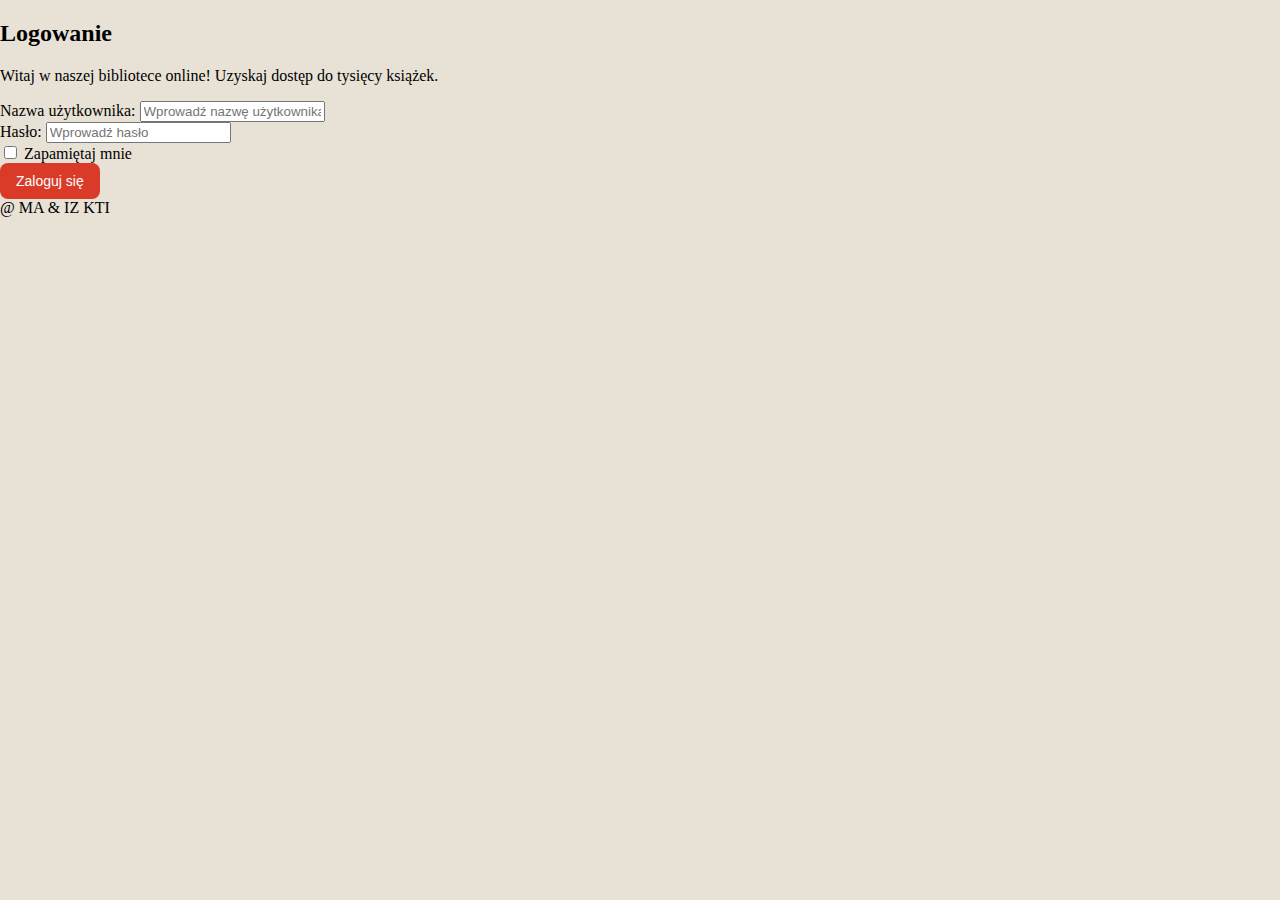
<file: aboutUs.html>
<!DOCTYPE html>
    <html>
        <head>
            <title>O nas</title>
            <link rel="icon" href="images/favicon.ico">
            <link rel="stylesheet" href="projekt.css">
            <script src="lverify.js"></script>
        </head>

        <body>
            <header>
                <nav>
                    <ul>
                        <li>
                            <a href="index.html">Biblioteka</a>
                        </li>
                        <li>
                            <a href="catalog.html">Katalog</a>
                        </li>
                        <li>
                            <a href="cart.html">Koszyk</a>
                        </li>
                        <li>
                            <a href="aboutUs.html">O nas</a>
                        </li>
                        
                    </ul>
                </nav>
            </header> 
            <article>
                <div class="section">
                    <h2>Zbiory</h2>
                    <p>
                        Zbiory naszej biblioteki to starannie dobrana kolekcja książek i materiałów, które odpowiadają na potrzeby zarówno miłośników literatury, jak i osób poszukujących konkretnych informacji. <br>
                        Znajdziesz tu klasyczne powieści, które zachwycają od pokoleń, współczesne bestsellery, które poruszają aktualne tematy, a także książki popularnonaukowe, pomagające zrozumieć świat wokół nas.<br>
                        Dla tych, którzy wolą wygodę, oferujemy e-booki oraz audiobooki, idealne do słuchania w drodze lub w domowym zaciszu. Nie brakuje także przestrzeni dla ciekawych świata – dzięki zasobom cyfrowym można uzyskać dostęp do naukowych baz danych i artykułów. <br>
                        Nasze zbiory nie tylko wspierają naukę i rozwój, ale też pozwalają na chwilę wytchnienia w towarzystwie dobrej książki.<br>
                    </p>
                </div>
                <div class="section">
                    <h2>Historia</h2>
                    <p>
                        Nasza biblioteka, założona w 1995 roku, przeszła drogę od małej czytelni do nowoczesnego centrum kultury. <br>
                        Dziś oferujemy nie tylko tradycyjne zbiory, ale także katalog online, który pozwala przeglądać i rezerwować książki oraz korzystać z zasobów cyfrowych z dowolnego miejsca. <br>
                        To przestrzeń dla wszystkich miłośników literatury i wiedzy. Strona biblioteki to nie tylko narzędzie, ale także wirtualne centrum wiedzy i pasji, otwarte dla każdego. <br>
                    </p>
                </div>
                <div class="section">
                    <h2>Nasz Zespół</h2>
                    
                    <div class="team-member">
                        <h3>Anna Kowalska – Kierownik Biblioteki</h3>
                        <p>Pasjonatka literatury współczesnej i organizatorka licznych wydarzeń kulturalnych. Odpowiada za zarządzanie biblioteką i wprowadzanie nowoczesnych rozwiązań.</p>
                    </div>
            
                    <div class="team-member">
                        <h3>Jan Nowak – Specjalista ds. Zbiorów</h3>
                        <p>Ekspert w dziedzinie katalogowania i digitalizacji książek. Jan zajmuje się aktualizacją naszego katalogu online oraz doradza w wyborze literatury naukowej.</p>
                    </div>
            
                    <div class="team-member">
                        <h3>Maria Zielińska – Bibliotekarz</h3>
                        <p>Przyjazna i zawsze pomocna. Maria pomaga czytelnikom w wyszukiwaniu materiałów i prowadzi zajęcia dla dzieci, promując czytelnictwo wśród najmłodszych.</p>
                    </div>
            
                    <div class="team-member">
                        <h3>Marta Andrzejczak, Irena Zapłata – Technik IT</h3>
                        <p>Dziewczyny są odpowiedzialne za sprawne działanie naszego katalogu online i systemów informatycznych, dzięki którym możesz rezerwować książki w każdej chwili.</p>
                    </div>
            
                    <div class="team-member">
                        <h3>Katarzyna Lis – Koordynator wydarzeń</h3>
                        <p>Organizuje warsztaty, spotkania autorskie i inne wydarzenia kulturalne, które integrują naszą społeczność.</p>
                    </div>
                </div>
            </article>
            <section>
                <header>
                    <h2>Adres i dane kontaktowe</h2>
                </header>
                <figure>
                    <iframe src="https://www.google.com/maps/embed?pb=!1m18!1m12!1m3!1d19470.195070136768!2d16.871719010839836!3d52.41076509999999!2m3!1f0!2f0!3f0!3m2!1i1024!2i768!4f13.1!3m3!1m2!1s0x470445cfa6dadbdd%3A0x9d20865972d6f530!2sBiblioteka%20Raczy%C5%84skich%20Filia%2020!5e0!3m2!1spl!2spl!4v1736169828241!5m2!1spl!2spl" width="600" height="450" style="border:0;" allowfullscreen="" loading="lazy" referrerpolicy="no-referrer-when-downgrade"></iframe>
                    <figcaption>
                        Nasza lokalizacja
                    </figcaption>
                </figure>						
                <address>				
                    ul. Słowackiego 28<br>
                    61-875 Poznań<br>
                    tel. +48 123 456 789<br>
                    NIP: 333-00-55-12<br>
                    REGON 00000-1525
                </address>
            </section>

            <div class="form-container">
                <form>
                <div class="rating-section">
                    <h2>Formularz oceny biblioteki</h2>
                    <label for="rating">Oceń bibliotekę:</label>
                    <div class="rating-options">
                        <label>
                            <span>1</span>
                            <input type="radio" name="rating" value="1">
                        </label>
                        <label>
                            <span>2</span>
                            <input type="radio" name="rating" value="2">
                        </label>
                        <label>
                            <span>3</span>
                            <input type="radio" name="rating" value="3">
                        </label>
                        <label>
                            <span>4</span>
                            <input type="radio" name="rating" value="4">
                        </label>
                        <label>
                            <span>5</span>
                            <input type="radio" name="rating" value="5">
                        </label>
                    </div>
                </div>

                    <label for="comments">Uwagi i sugestie:</label>
                    <textarea id="comments" name="comments" rows="5" placeholder="Napisz swoje uwagi lub sugestie..." required></textarea>
        
                    <h3>Formularz Kontaktowy</h3>
                    <label for="name">Imię i nazwisko:</label>
                    <input type="text" id="name" name="name" placeholder="Twoje imię i nazwisko" required> <br>
        
                    <label for="email">Adres e-mail:</label>
                    <input type="email" id="email" name="email" placeholder="Twój adres e-mail" required> <br>
        
                    <label for="question">Twoje pytanie:</label>
                    <textarea id="question" name="question" rows="5" placeholder="Zadaj pytanie..." required></textarea> <br>
        
                    <button type="submit">Wyślij</button>
                </form>
            </div>
            <footer>
                @  MA & IZ KTI
            </footer>

        </body>

    </html>
</file>
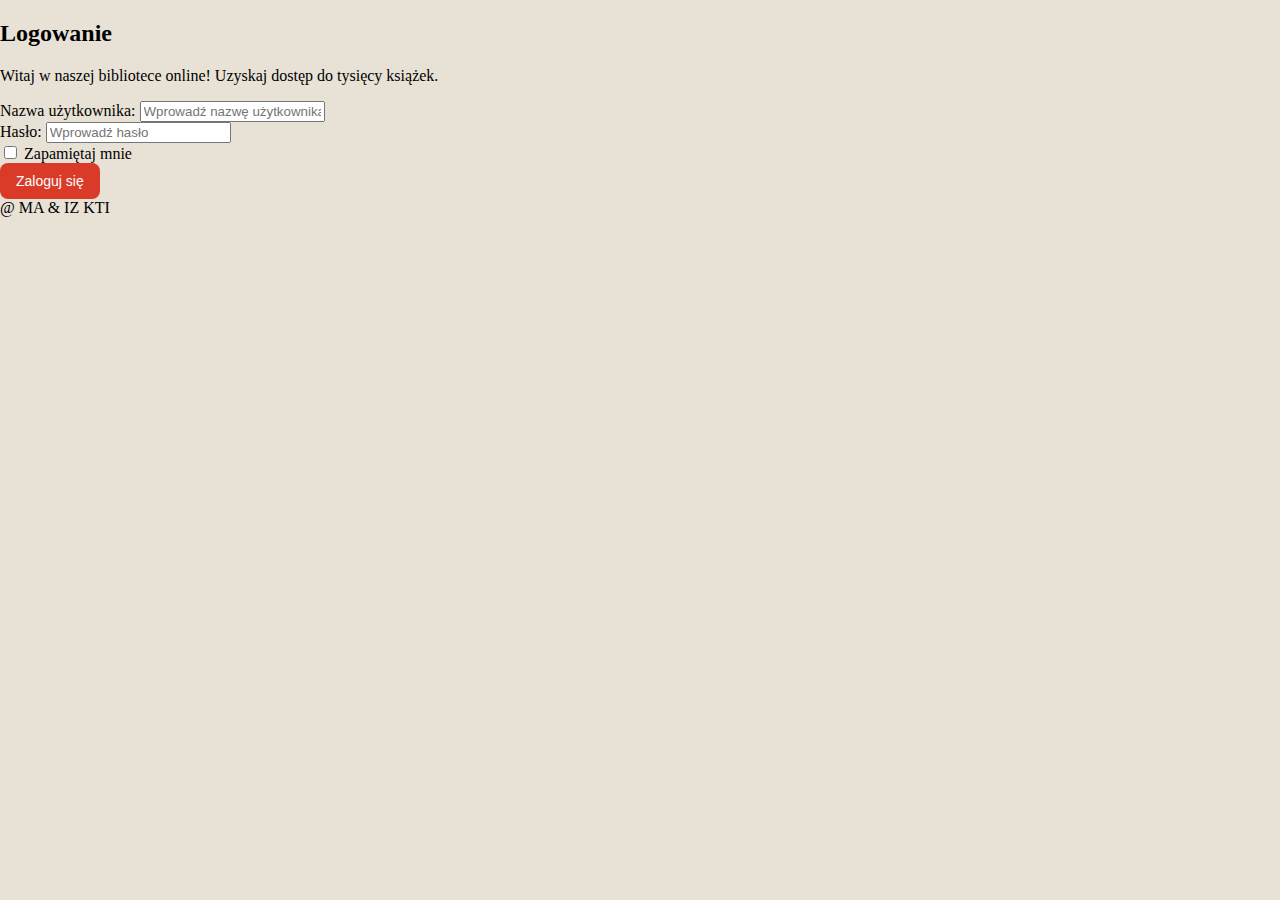
<file: catalog.html>
<!DOCTYPE html>
<html lang="pl">
<head>
  <meta charset="UTF-8">
  <title>Menu</title>
  <link rel="icon" href="images/favicon.ico">
  <link rel="stylesheet" href="projekt.css">
  <script src="lverify.js"></script>

  <!-- Dodatkowe style tylko dla tej strony (żeby nie grzebać w całym projekt.css) -->
  <style>
    /* 1 na wiersz */
    .menu-grid{
      display: flex;
      flex-direction: column;
      gap: 20px;
      align-items: center;
    }

    /* Karta jako wiersz: obrazek po lewej, opis po prawej */
    .menu-card{
      width: 100%;
      max-width: 900px;
      background: var(--bg);
      border: 2px solid var(--dark);
      border-radius: 10px;
      padding: 15px;
      box-sizing: border-box;

      display: flex;
      gap: 15px;
      align-items: flex-start;
    }

    .menu-card h4{
      margin: 0 0 10px 0;
      font-size: 22px;
      color: var(--dark);
    }

    /* białe tło pod obrazkiem (dla PNG i różnych teł) */
    .img-box{
      width: 220px;
      height: 170px;
      background: #FFFFFF;
      border-radius: 10px;
      border: 1px solid rgba(0,0,0,0.15);
      display: flex;
      align-items: center;
      justify-content: center;
      padding: 10px;
      box-sizing: border-box;
      flex: 0 0 auto;
    }

    .img-box img{
      width: 100%;
      height: 100%;
      object-fit: contain; /* ważne: nie ucina + wygląda dobrze dla PNG */
      display: block;
    }

    .menu-content{
      flex: 1;
      display: flex;
      flex-direction: column;
      gap: 10px;
    }

    .menu-content p{
      margin: 0;
      color: var(--text);
      line-height: 1.5;
      font-size: 16px;
    }

    .menu-actions{
      margin-top: 5px;
    } 
    .br 
    { 
      font-size: 45px; 
    }

   
  </style>
</head>

<body>
<header>
  <nav>
    <ul>
      <li><a href="index.html">Burgerownia</a></li>
      <li><a href="catalog.html">Menu</a></li>
      <li><a href="cart.html">Koszyk</a></li>
      <li><a href="aboutUs.html">O restauracji</a></li>
    </ul>
  </nav>
</header>

<main>
  <section id="Menu">
    <h3>Menu</h3>

    <div class="menu-grid">

      <div class="menu-card">
        <div class="img-box">
          <img src="images/avobeko-burger.webp" alt="AvoBeko Burger"> 
        </div>
        <div class="menu-content" data-id="1" data-nazwa="AvoBeko Burger" data-cena="41"> 
         
          <h4>AvoBeko Burger</h4> 
          <h5><b>41 zł</b></h5>
          <p>Wołowina Black Angus, awokado, chrupiący boczek, ser Cheddar, pomidor, czerwona cebula, ogórek konserwowy, rukola, sos do wyboru, bułka do wyboru</p>
          <button class="dodaj-do-koszyka">Dodaj do koszyka</button>
        </div>
      </div>

      <div class="menu-card">
        <div class="img-box">
          <img src="images/serbekon-burger.webp" alt="SerBekon Burger">
        </div>
        <div class="menu-content" data-id="2" data-nazwa="SerBekon Burger" data-cena="43"> 
          <h4>SerBekon Burger</h4> 
          <h5><b>43 zł</b></h5>
          <p>Wołowina Black Angus, chrupiący boczek, ser Cheddar, czerwona cebula, pomidor, ogórek konserwowy, rukola, sos do wyboru, bułka do wyboru</p> 
          <button class="dodaj-do-koszyka">Dodaj do koszyka</button>
        </div>
      </div>

      <div class="menu-card">
        <div class="img-box">
          <img src="images/kozi-burger.webp" alt="Kozi Burger">
        </div>
        <div class="menu-content" data-id="3" data-nazwa="Kozi Burger" data-cena="39"> 
          <h4>Kozi Burger</h4> 
          <h5><b>39 zł</b></h5>
          <p>Wołowina Black Angus, kremowy ser kozi, dżem cebulowy, żurawina, pomidor, rukola, sos do wyboru, bułka do wyboru</p>
          <button class="dodaj-do-koszyka">Dodaj do koszyka</button>
        </div>
      </div>

      <div class="menu-card">
        <div class="img-box">
          <img src="images/crispy-burger.webp" alt="Crispy Burger">
        </div>
        <div class="menu-content" data-id="4" data-nazwa="Crispy Burger" data-cena="46"> 
          <h4>Crispy Burger</h4> 
          <br><b>46 zł</b></br>
          <p>Wołowina Black Angus, chrupiący boczek, pikantne Chorizo, ser Cheddar, pomidor, ogórek konserwowy, rukola, prażona cebulka, sos do wyboru, bułka do wyboru</p>
          <button class="dodaj-do-koszyka">Dodaj do koszyka</button>
        </div>
      </div>

      <div class="menu-card">
        <div class="img-box">
          <img src="images/smash-burger.webp" alt="Smash Burger">
        </div>
        <div class="menu-content" data-id="5" data-nazwa="Smash Burger" data-cena="32"> 
          <h4>Smash Burger</h4> 
          <br><b>32 zł</b></br>
          <p>100% grillowanej wołowiny, ser Cheddar, chrupiący bekon, pomidor, rukola oraz sos do wyboru</p> 
          <button class="dodaj-do-koszyka">Dodaj do koszyka</button>
        </div>
      </div>

      <div class="menu-card">
        <div class="img-box">
          <img src="images/pastramix-nowosc.webp" alt="Pastramix – Nowość">
        </div>
        <div class="menu-content" data-id="6" data-nazwa="Pastramix – Nowość" data-cena="48"> 
          <h4>Pastramix – Nowość</h4> 
          <br><b>48 zł</b></br>
          <p>Wołowina Black Angus, 2× ser cheddar, pastrami, grillowana cebula, ogórek kiszony, sałata lodowa, sos musztardowo-chrzanowy</p> 
          <button class="dodaj-do-koszyka">Dodaj do koszyka</button>
        </div>
      </div>

      <div class="menu-card">
        <div class="img-box">
          <img src="images/keto-on-burger.webp" alt="Keto-On Burger">
        </div>
        <div class="menu-content" data-id="7" data-nazwa="Keto-On Burger" data-cena="46"> 
          <h4>Keto-On Burger</h4> 
          <br><b>46 zł</b></br>
          <p>Wołowina Black Angus, ser cheddar, boczek, awokado, jajko sadzone, aioli, cebula grillowana, sałata lodowa, bułka keto</p> 
          <button class="dodaj-do-koszyka">Dodaj do koszyka</button>
        </div>
      </div>

      <div class="menu-card">
        <div class="img-box">
          <img src="images/standard-burger.webp" alt="Standard Burger">
        </div>
        <div class="menu-content" data-id="8" data-nazwa="Standard Burger" data-cena="41"> 
          <h4>Standard Burger</h4> 
          <br><b>41 zł</b></br>
          <p>Wołowina Black Angus, pomidor, czerwona cebula, ogórek konserwowy, rukola oraz sos do wyboru</p> 
          <button class="dodaj-do-koszyka">Dodaj do koszyka</button>
        </div>
      </div>

      <div class="menu-card">
        <div class="img-box">
          <img src="images/grillowane-warzywa-burger.webp" alt="Grillowane Warzywa Burger">
        </div>
        <div class="menu-content" data-id="9" data-nazwa="Grillowane Warzywa Burger" data-cena="38"> 
          <h4>Grillowane Warzywa Burger</h4> 
          <br>38 zł</br>
          <p>Kotlet z grillowanych warzyw, ser cheddar, pomidor, ogórek konserwowy, czerwona cebula, rukola oraz sos do wyboru</p> 
          <button class="dodaj-do-koszyka">Dodaj do koszyka</button>
        </div>
      </div>

      <div class="menu-card">
        <div class="img-box">
          <img src="images/mini-new-york-burger.webp" alt="MINI New York Burger">
        </div>
        <div class="menu-content" data-id="10" data-nazwa="MINI New York Burger" data-cena="45"> 
          <h4>MINI New York Burger</h4> 
          <br><b>45 zł</b></br>
          <p>Wołowina Black Angus, ser cheddar, bekon, jajko sadzone, pomidor, cebula, ogórek, rukola oraz sos do wyboru</p> 
          <button class="dodaj-do-koszyka">Dodaj do koszyka</button>
        </div>
      </div>

      <div class="menu-card">
        <div class="img-box">
          <img src="images/mini-standard-burger.webp" alt="MINI Standard Burger">
        </div>
        <div class="menu-content" data-id="11" data-nazwa="MINI Standard Burger" data-cena="35"> 
          <h4>MINI Standard Burger</h4> 
          <br><b>35 zł</b></br>
          <p>Wołowina Black Angus, pomidor, czerwona cebula, ogórek konserwowy, rukola oraz sos do wyboru</p> 
          <button class="dodaj-do-koszyka">Dodaj do koszyka</button>
        </div>
      </div>

      <div class="menu-card">
        <div class="img-box">
          <img src="images/avobeko-burger.webp" alt="MINI AvoBeko Burger">
        </div>
        <div class="menu-content" data-id="12" data-nazwa="MINI AvoBeko Burger" data-cena="37"> 
          <h4>MINI AvoBeko Burger </h4> 
          <br><b>37 zł</b></br>
          <p>Wołowina Black Angus, ser cheddar, bekon, awokado, pomidor, cebula, ogórek, rukola oraz sos do wyboru</p> 
          <button class="dodaj-do-koszyka">Dodaj do koszyka</button>
        </div>
      </div>

    </div>
  </section>
</main> 
  
/*
<script>
function addToCart(burgerName) {
  const cart = JSON.parse(localStorage.getItem('cart')) || [];
  cart.push({ title: burgerName });
  localStorage.setItem('cart', JSON.stringify(cart));
  alert(`${burgerName} został dodany do koszyka!`);
}
</script>
*/ 
<script>
document.querySelectorAll('.dodaj-do-koszyka').forEach(btn => {
  btn.addEventListener('click', function() {
    const el = this.closest('.menu-content');
    const id = el.dataset.id;
    const nazwa = el.dataset.nazwa;
    const cena = parseFloat(el.dataset.cena);

    // Pobranie koszyka z localStorage lub utworzenie nowego
    const koszyk = JSON.parse(localStorage.getItem('cart')) || [];
    const istnieje = koszyk.find(p => p.id === id);

    if (istnieje) {
      istnieje.quantity += 1;
    } else {
      koszyk.push({ id, title: nazwa, price: cena, quantity: 1 });
    }

    // Zapis do localStorage
    localStorage.setItem('cart', JSON.stringify(koszyk));

    alert(`${nazwa} został dodany do koszyka!`);
  });
});
</script>
</body>
</html>
</file>
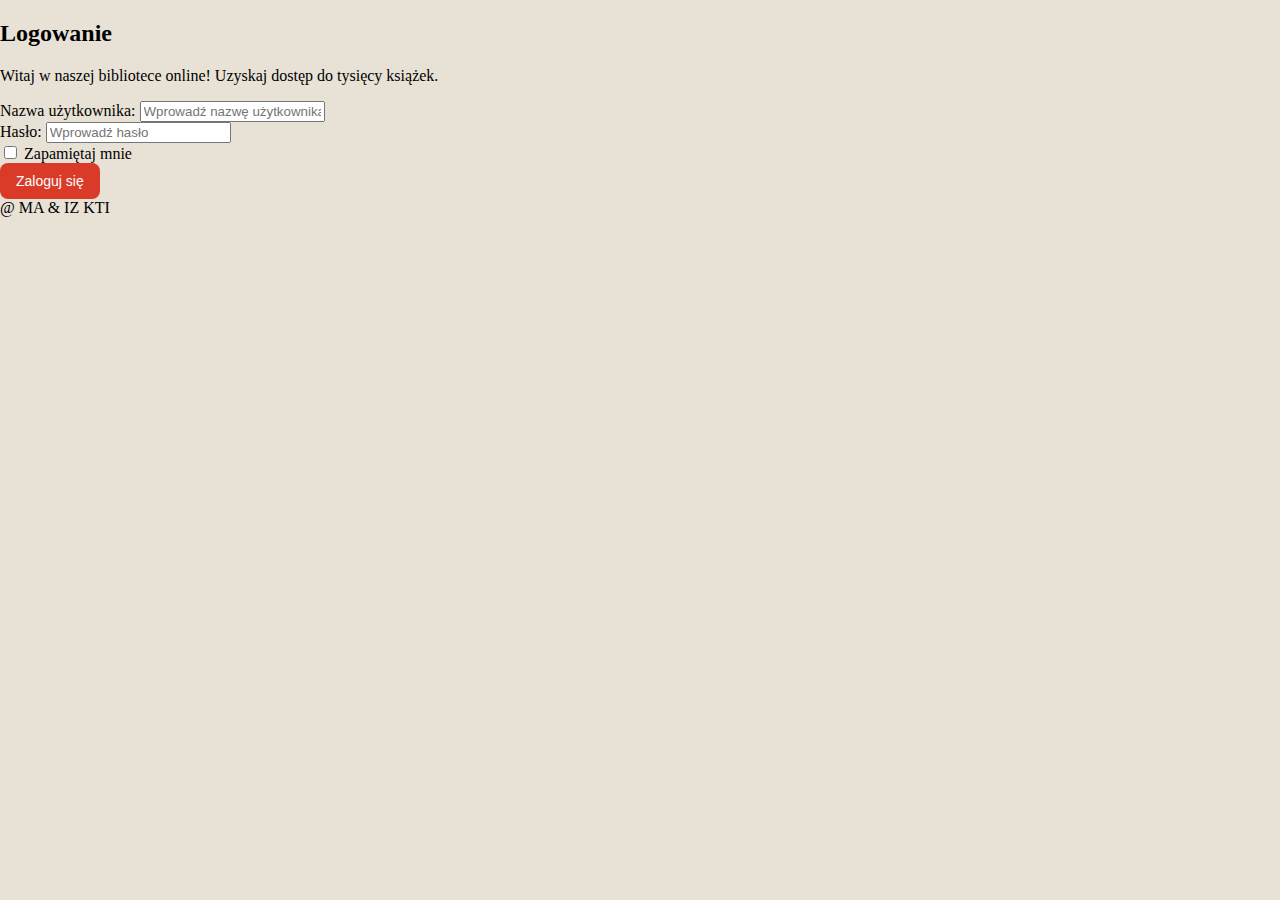
<file: login.html>
<!DOCTYPE html>
    <html>
        <head>
            <title>Logowanie</title>
            <link rel="icon" href="images/favicon.ico">
            <link rel="stylesheet" href="projekt.css">
        </head>

        <body class="login-page">
            <div class="login-container">
                <h2>Logowanie</h2>
                <p>Witaj w naszej bibliotece online! Uzyskaj dostęp do tysięcy książek.</p>
                <form id="loginForm">
                    <label for="username">Nazwa użytkownika:</label>
                    <input type="text" id="username" name="username" placeholder="Wprowadź nazwę użytkownika" required> <br>
        
                    <label for="password">Hasło:</label>
                    <input type="password" id="password" name="password" placeholder="Wprowadź hasło" required> <br>
                    <label>
                        <input type="checkbox" id="rememberMe"> Zapamiętaj mnie <br>
                    </label>
                    <button type="submit">Zaloguj się</button> <br>
                </form>
                <p id="errorMessage" style="color: red; display: none;">Nieprawidłowe dane logowania!</p>
            </div>
            <script src="login.js"></script> 
            <footer>
                @  MA & IZ KTI
            </footer>
        </body>
        </html>
</file>
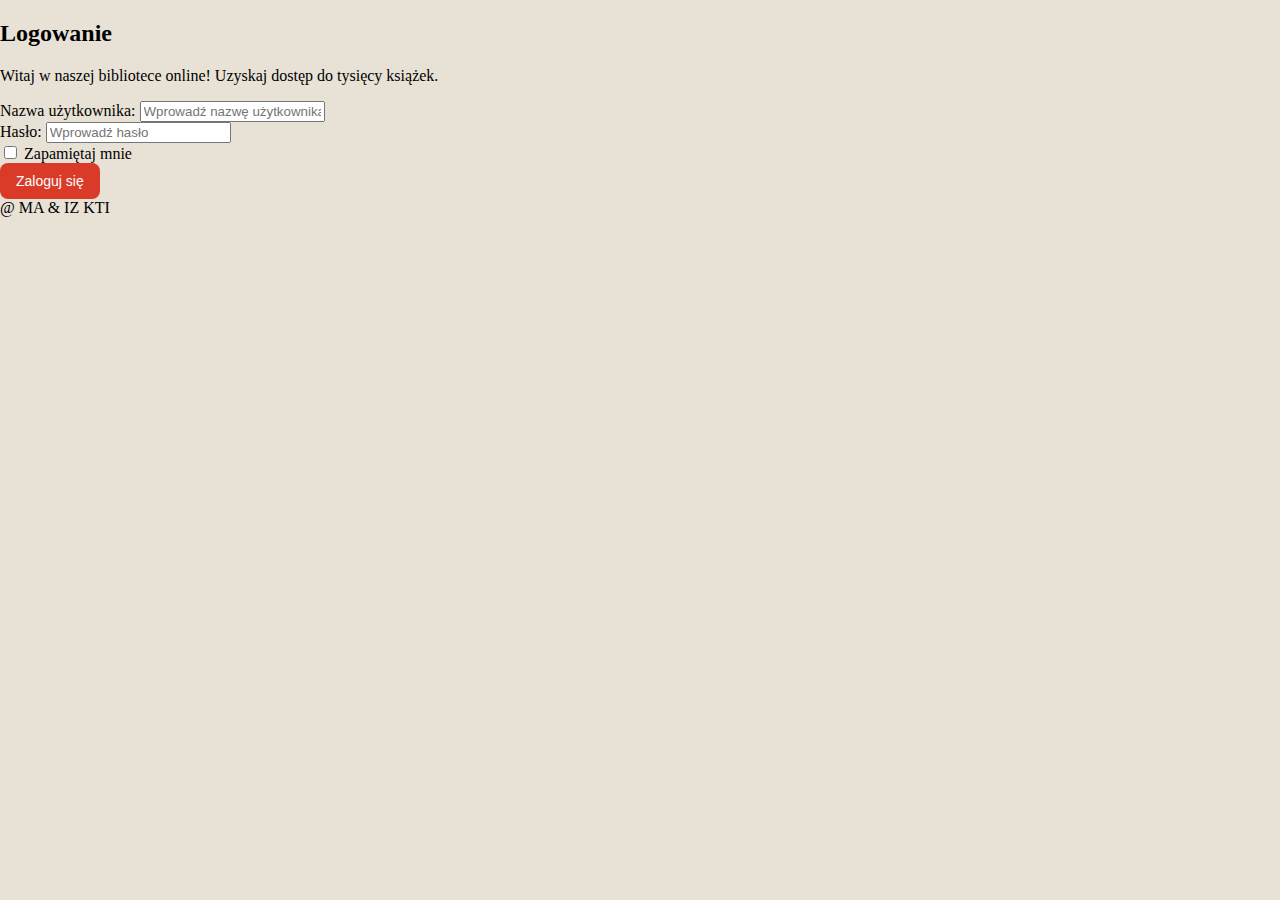
<file: orderconfirmation.html>
<!DOCTYPE html>
<html>
    <head>
        <title>Checkout</title>
        <link rel="icon" href="images/favicon.ico">
        <link rel="stylesheet" href="projekt.css">
        <script src="lverify.js"></script>
    </head>

    <body>
        <header>
            <nav>
                <ul>
                    <li>
                        <a href="index.html">Biblioteka</a>
                    </li>
                    <li>
                        <a href="catalog.html">Katalog</a>
                    </li>
                    <li>
                        <a href="cart.html">Koszyk</a>
                    </li>
                    <li>
                        <a href="aboutUs.html">O nas</a>
                    </li>
                </ul>
            </nav>
        </header>

        <section id="checkout">
            <h3 id="h3order">Twoje Wypożyczone Książki</h3>
            <p>Dziękujemy za wypożyczenie książek!</p>

            <table id="checkoutTable">
                <thead>
                    <tr>
                        <th>Tytuł Książki</th>
                    </tr>
                </thead>

                <tbody>
                </tbody>
            </table>

            <p id="orderTotal"></p>
        </section>

        <script>
            const cart = JSON.parse(localStorage.getItem('cart')) || [];
            const checkoutTableBody = document.querySelector('#checkoutTable tbody');
            const orderTotalElement = document.getElementById('orderTotal');
            const handlingFeePerBook = 1;

            function renderCheckout() {
                checkoutTableBody.innerHTML = '';
                let totalPrice = 0;

                cart.forEach((item) => {
                    const row = document.createElement('tr');
                    row.innerHTML = `
                        <td>${item.title}</td>
                    `;
                    checkoutTableBody.appendChild(row);
                    totalPrice += 1 + handlingFeePerBook;; // Cena każdej książki to 1 zł
                });

                orderTotalElement.textContent = `Wartość zamówienia wyniosła: ${totalPrice} zł. Proszę uregulować należność przy odbiorze książek z biblioteki`;

                // Oczyszczanie koszyka po wejsciu na strone potwierdzenie zamowienia
                localStorage.removeItem('cart');
            }

            renderCheckout();
        </script>

        <footer>
            @ MA & IZ KTI
        </footer>
    </body>
</html>
</file>
<file: projekt.css>
body{
  background-color:#E8E2D6;
  margin:0;
  color:#000000;
}

a{
  color:#DA3A28;
  text-decoration:none;
  font-weight:bold;
}

a:hover{
  color:#1A1A1A;
}

/* nav */
nav{
  position:fixed;
  top:0;
  left:0;
  width:100%;
  background-color:#1A1A1A;
  padding:10px 20px;
  z-index:1000;
  box-sizing:border-box;
}

nav ul{
  list-style:none;
  margin:0;
  padding:0;
  display:flex;
  justify-content:center;
  gap:5px;
}

nav a{
  display:block;
  padding:10px 20px;
  color:#FFFFFF;
  font-size:18px;
  font-weight:normal;
}

nav a:hover{
  background-color:#C49A6C;
  color:#1A1A1A;
  border-radius:6px;
}

main{
  padding-top:70px;
}

/* baner w index */
.banner{
  width:100%;
  height:700px;
  background-image:url("images/zdjecie-agh.jpg");
  background-repeat:no-repeat;
  background-position:center;
  background-size:cover;
}

/* sekcje */
section,.section,.form-container{
  padding:20px;
  background-color:#E8E2D6;
  margin:20px auto;
  max-width:800px;
  border-radius:10px;
  box-shadow: 0 4px 10px #333;
  box-sizing:border-box;
}

#welcome{
  text-align:center;
}

#welcome h1{
  font-size:50px;
  margin-bottom:15px;
  color:#DA3A28;
  padding:10px;
}

#welcome p{
  font-size:20px;
  line-height:1.8;
}

#rules h2{
  text-align:center;
  font-size:40px;
  margin-bottom:10px;
  color:#1A1A1A;
}

#rules ol{
  padding-left:20px;
  margin:20px 0;
}

#rules ol li{
  margin-bottom:10px;
  font-size:20px;
}

#rules p{
  margin-top:15px;
  font-size:20px;
}

.divider{
  border:none;
  border-top:5px solid #DA3A28;
  margin:20px auto;
  width:100%;
}

/* przyciski */
button{
  padding:10px 16px;
  background-color:#DA3A28;
  color:#FFFFFF;
  border:none;
  border-radius:8px;
  font-size:14px;
  cursor:pointer;
  transition:background-color 0.2s ease;
}

button:hover{
  background-color:#1A1A1A;
}

/* menu + koszyk */
.menu-grid{
  display:flex;
  flex-direction:column;
  gap:20px;
  align-items:center;
}

.menu-card{
  width:100%;
  max-width:900px;
  display:grid;
  grid-template-columns:220px 1fr;
  gap:15px;
  background:#E8E2D6;
  border:2px solid #1A1A1A;
  border-radius:10px;
  padding:15px;
  box-sizing:border-box;
  align-items:start;
}

.img-box{
  width:220px;
  height:170px;
  background:#FFFFFF;
  border-radius:10px;
  border:1px solid;
  display:flex;
  align-items:center;
  justify-content:center;
  padding:10px;
  box-sizing:border-box;
}

.img-box img{
  width:100%;
  height:100%;
  object-fit:contain;
  display:block;
}

.menu-content{
  display:flex;
  flex-direction:column;
  gap:10px;
  min-width:0;
}

.menu-content h4{
  margin:0;
  font-size:22px;
  color:#1A1A1A;
}

.menu-content p{
  margin:0;
  line-height:1.5;
}

.menu-actions{
  margin-top:auto;
}

.menu-actions button{
  width:fit-content;
}

.layout{
  display:grid;
  grid-template-columns:1fr 360px;
  gap:20px;
  max-width:1300px;
  margin:20px auto;
  padding:20px;
  box-sizing:border-box;
}

.menu-col{
  background:#E8E2D6;
  border-radius:10px;
  box-shadow:0 4px 10px;
  padding:20px;
}

.menu-col h3{
  margin-top:0;
  text-align:center;
  font-size:34px;
  color:#1A1A1A;
}

.cart-col{
  position:sticky;
  top:90px;
  align-self:start;
  background:#E8E2D6;
  border-radius:10px;
  box-shadow:0 4px 10px;
  padding:20px;
  border:2px solid #1A1A1A;
  box-sizing:border-box;
}

.cart-col h3{
  margin:0 0 10px;
  color:#1A1A1A;
  text-align:center;
  font-size:26px;
}

#koszyk{
  list-style:none;
  padding:0;
  margin:0;
  display:flex;
  flex-direction:column;
  gap:10px;
}

#koszyk li{
  display:flex;
  justify-content:space-between;
  gap:10px;
  padding:10px;
  border:2px solid #1A1A1A;
  border-radius:10px;
  background:#E8E2D6;
  align-items:center;
  box-sizing:border-box;
}

.cart-summary{
  margin-top:12px;
  padding:12px;
  border:2px solid #1A1A1A;
  border-radius:10px;
  background:#C49A6C;
  color:#1A1A1A;
  font-weight:bold;
  box-sizing:border-box;
}

.cart-summary span{font-weight:normal}

.cart-actions{
  margin-top:10px;
  display:flex;
  gap:10px;
}

.cart-actions button{flex:1}

.remove-btn{
  padding:6px 10px;
  font-size:12px;
}

.price{
  margin:0;
  font-weight:bold;
  color:#1A1A1A;
}

.menu-card .dodaj-do-koszyka{
  width:fit-content;
}

/* o nas */
.section h2{
  color:#DA3A28;
  margin-bottom:15px;
  font-size:24px;
}

.section p{
  margin-bottom:10px;
  text-align:justify;
  font-size:16px;
}

.team-member{
  background-color:#C49A6C;
  padding:15px;
  margin:10px 0;
  border-left:5px solid #DA3A28;
  border-radius:8px;
}

.team-member h3{
  color:#1A1A1A;
  margin-bottom:10px;
  font-size:18px;
}

.team-member p{
  margin:0;
  font-size:14px;
}

/* mapa + adres */
figure{
  margin:0;
}

figure iframe{
  width:100%;
  border:none;
  border-radius:8px;
  margin-top:10px;
}

figure figcaption{
  text-align:center;
  margin-top:6px;
  font-style:italic;
  color:#1A1A1A;
}

address{
  font-style:normal;
  line-height:1.8;
  margin-top:10px;
  text-align:center;
}

/* formularz */
.form-container h2,.form-container h3{
  color:#DA3A28;
  margin-bottom:10px;
  font-size:20px;
}

.form-container label{
  font-weight:bold;
  font-size:14px;
}

.form-container input,
.form-container textarea{
  width:100%;
  padding:10px;
  margin-bottom:15px;
  border:1px solid #1A1A1A;
  border-radius:8px;
  font-size:14px;
  box-sizing:border-box;
  font-family:Times,"Times New Roman",serif;
  background-color:#E8E2D6;
  color:#000000;
}

.rating-section{
  display:flex;
  flex-direction:column;
  gap:10px;
  margin-bottom:10px;
}

.rating-options{
  display:flex;
  gap:15px;
  align-items:center;
}

.rating-options label{
  display:inline-flex;
  align-items:center;
  gap:6px;
  font-weight:normal;
}

.form-container button{
  width:fit-content;
}
</file>
